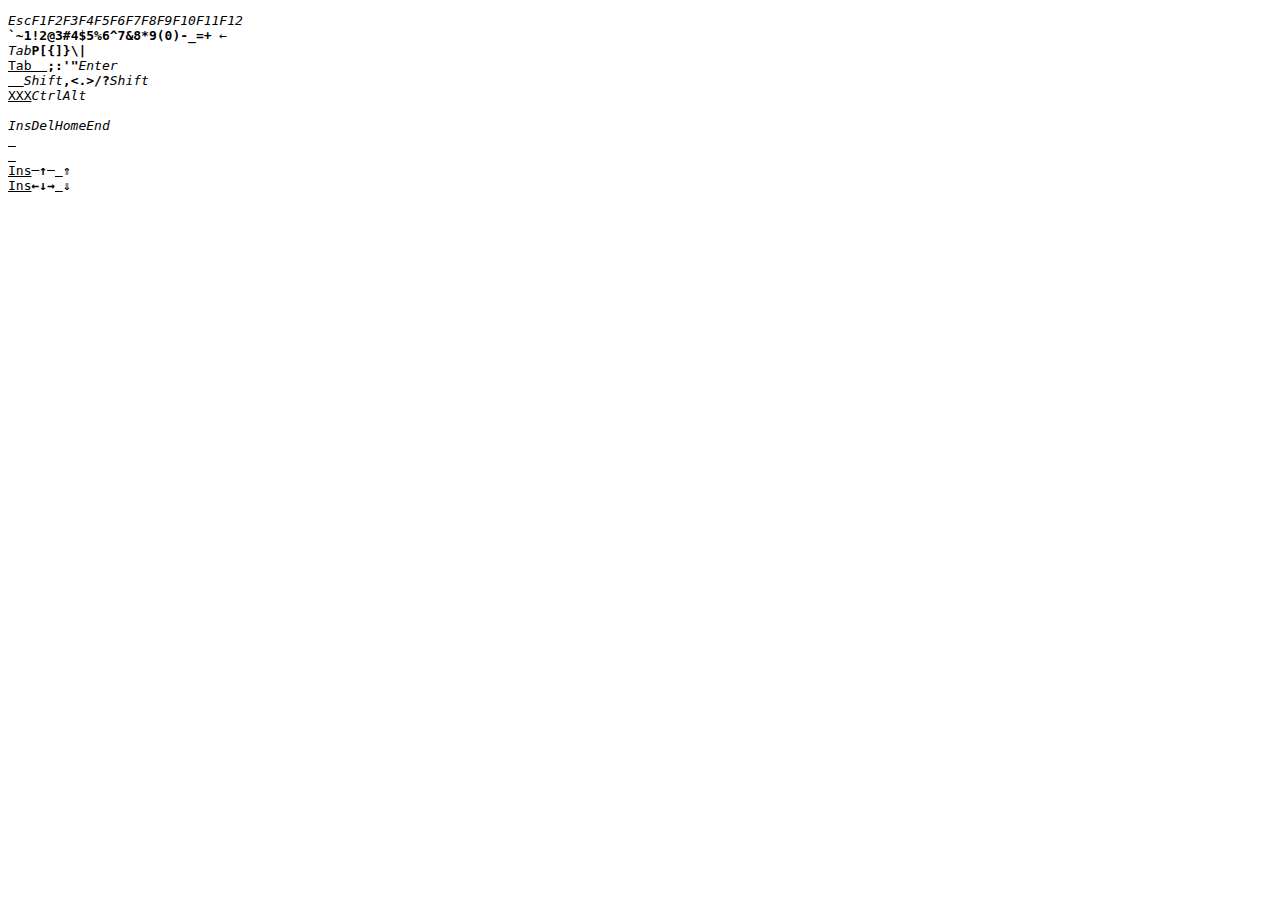
<file: keyboard.html>
<?xml version="1.0" encoding="utf-8"?>
<!DOCTYPE html PUBLIC "-//W3C//DTD XHTML 1.0 Transitional//EN" "http://www.w3.org/TR/xhtml1/DTD/xhtml1-transitional.dtd">
<html xmlns="http://www.w3.org/1999/xhtml" xmlns:v="urn:schemas-microsoft-com:vml" xml:lang="en" lang="en">
<head>
</head>
<body><pre class="box"><div
  ><i id="27">Esc</i><i id="112">F1</i><i id="113">F2</i><i id="114">F3</i
  ><i id="115">F4</i><i id="116">F5</i><i id="117">F6</i><i id="118">F7</i
  ><i id="119">F8</i><i id="120">F9</i><i id="121">F10</i><i id="122">F11</i
  ><i id="123">F12</i><br
  /><b><span class="unshifted">`</span><span class="shifted">~</span></b
    ><b><span class="unshifted">1</span><span class="shifted">!</span></b
    ><b><span class="unshifted">2</span><span class="shifted">@</span></b
    ><b><span class="unshifted">3</span><span class="shifted">#</span></b
    ><b><span class="unshifted">4</span><span class="shifted">&#36;</span></b
    ><b><span class="unshifted">5</span><span class="shifted">&#37;</span></b
    ><b><span class="unshifted">6</span><span class="shifted">^</span></b
    ><b><span class="unshifted">7</span><span class="shifted">&amp;</span></b
    ><b><span class="unshifted">8</span><span class="shifted">*</span></b
    ><b><span class="unshifted">9</span><span class="shifted">(</span></b
    ><b><span class="unshifted">0</span><span class="shifted">)</span></b
    ><b><span class="unshifted">-</span><span class="shifted">_</span></b
    ><b><span class="unshifted">=</span><span class="shifted">+</span></b
    ><i id="8">&nbsp;&larr;&nbsp;</i
    ><br
  /><i id="9">Tab</i
    ><b>P</b
    ><b><span class="unshifted">[</span><span class="shifted">{</span></b
    ><b><span class="unshifted">]</span><span class="shifted">}</span></b
    ><b><span class="unshifted">&#92;</span><span class="shifted">|</span></b
    ><br
  /><u>Tab&nbsp;&nbsp;</u
    ><b><span class="unshifted">;</span><span class="shifted">:</span></b
    ><b><span class="unshifted">&#39;</span><span class="shifted">"</span></b
    ><i id="13">Enter</i
    ><br
  /><u>&nbsp;&nbsp;</u
    ><i id="16">Shift</i
    ><b><span class="unshifted">,</span><span class="shifted">&lt;</span></b
    ><b><span class="unshifted">.</span><span class="shifted">&gt;</span></b
    ><b><span class="unshifted">/</span><span class="shifted">?</span></b
    ><i id="16">Shift</i
    ><br
  /><u>XXX</u
    ><i id="17">Ctrl</i
    ><i id="18">Alt</i
    ><i style="width: 25ex">&nbsp</i
  ></div
  >&nbsp;&nbsp;&nbsp;<div
    ><i id="45">Ins</i><i id="46">Del</i><i id="36">Home</i><i id="35">End</i
    ><br
    /><u>&nbsp;</u><br
    /><u>&nbsp;</u><br
    /><u>Ins</u><s>&nbsp;</s><b id="38">&uarr;</b><s>&nbsp;</s><u>&nbsp;</u
      ><b id="33">&uArr;</b><br
    /><u>Ins</u><b id="37">&larr;</b><b id="40">&darr;</b
      ><b id="39">&rarr;</b><u>&nbsp;</u><b id="34">&dArr;</b
  ></div
></pre></body></html>
</file>
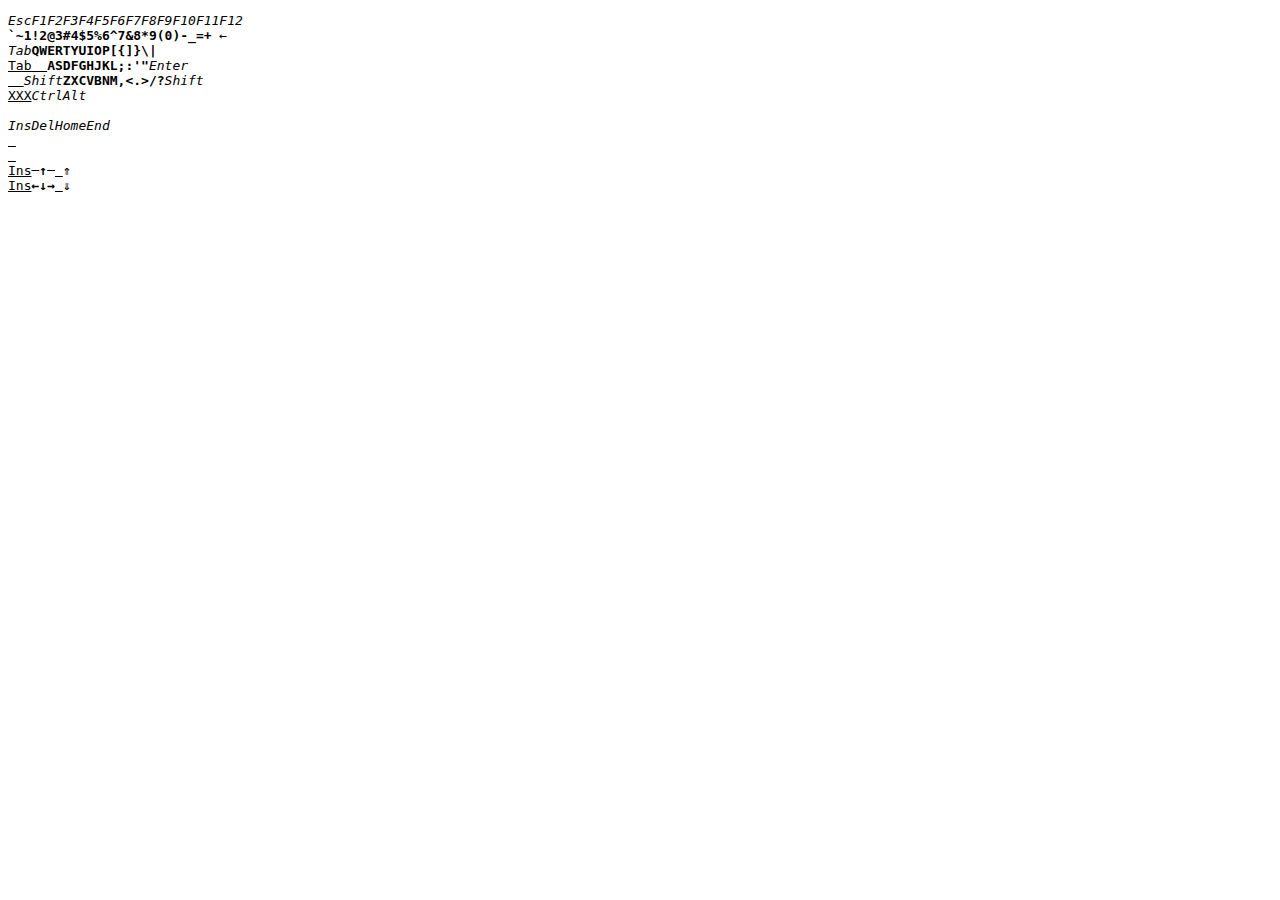
<file: keyboard.orig.html>
<?xml version="1.0" encoding="utf-8"?>
<!DOCTYPE html PUBLIC "-//W3C//DTD XHTML 1.0 Transitional//EN" "http://www.w3.org/TR/xhtml1/DTD/xhtml1-transitional.dtd">
<html xmlns="http://www.w3.org/1999/xhtml" xmlns:v="urn:schemas-microsoft-com:vml" xml:lang="en" lang="en">
<head>
</head>
<body><pre class="box"><div
  ><i id="27">Esc</i><i id="112">F1</i><i id="113">F2</i><i id="114">F3</i
  ><i id="115">F4</i><i id="116">F5</i><i id="117">F6</i><i id="118">F7</i
  ><i id="119">F8</i><i id="120">F9</i><i id="121">F10</i><i id="122">F11</i
  ><i id="123">F12</i><br
  /><b><span class="unshifted">`</span><span class="shifted">~</span></b
    ><b><span class="unshifted">1</span><span class="shifted">!</span></b
    ><b><span class="unshifted">2</span><span class="shifted">@</span></b
    ><b><span class="unshifted">3</span><span class="shifted">#</span></b
    ><b><span class="unshifted">4</span><span class="shifted">&#36;</span></b
    ><b><span class="unshifted">5</span><span class="shifted">&#37;</span></b
    ><b><span class="unshifted">6</span><span class="shifted">^</span></b
    ><b><span class="unshifted">7</span><span class="shifted">&amp;</span></b
    ><b><span class="unshifted">8</span><span class="shifted">*</span></b
    ><b><span class="unshifted">9</span><span class="shifted">(</span></b
    ><b><span class="unshifted">0</span><span class="shifted">)</span></b
    ><b><span class="unshifted">-</span><span class="shifted">_</span></b
    ><b><span class="unshifted">=</span><span class="shifted">+</span></b
    ><i id="8">&nbsp;&larr;&nbsp;</i
    ><br
  /><i id="9">Tab</i
    ><b>Q</b><b>W</b><b>E</b><b>R</b><b>T</b><b>Y</b><b>U</b><b>I</b><b>O</b
    ><b>P</b
    ><b><span class="unshifted">[</span><span class="shifted">{</span></b
    ><b><span class="unshifted">]</span><span class="shifted">}</span></b
    ><b><span class="unshifted">&#92;</span><span class="shifted">|</span></b
    ><br
  /><u>Tab&nbsp;&nbsp;</u
    ><b>A</b><b>S</b><b>D</b><b>F</b><b>G</b><b>H</b><b>J</b><b>K</b><b>L</b
    ><b><span class="unshifted">;</span><span class="shifted">:</span></b
    ><b><span class="unshifted">&#39;</span><span class="shifted">"</span></b
    ><i id="13">Enter</i
    ><br
  /><u>&nbsp;&nbsp;</u
    ><i id="16">Shift</i
    ><b>Z</b><b>X</b><b>C</b><b>V</b><b>B</b><b>N</b><b>M</b
    ><b><span class="unshifted">,</span><span class="shifted">&lt;</span></b
    ><b><span class="unshifted">.</span><span class="shifted">&gt;</span></b
    ><b><span class="unshifted">/</span><span class="shifted">?</span></b
    ><i id="16">Shift</i
    ><br
  /><u>XXX</u
    ><i id="17">Ctrl</i
    ><i id="18">Alt</i
    ><i style="width: 25ex">&nbsp</i
  ></div
  >&nbsp;&nbsp;&nbsp;<div
    ><i id="45">Ins</i><i id="46">Del</i><i id="36">Home</i><i id="35">End</i
    ><br
    /><u>&nbsp;</u><br
    /><u>&nbsp;</u><br
    /><u>Ins</u><s>&nbsp;</s><b id="38">&uarr;</b><s>&nbsp;</s><u>&nbsp;</u
      ><b id="33">&uArr;</b><br
    /><u>Ins</u><b id="37">&larr;</b><b id="40">&darr;</b
      ><b id="39">&rarr;</b><u>&nbsp;</u><b id="34">&dArr;</b
  ></div
></pre></body></html>
</file>
